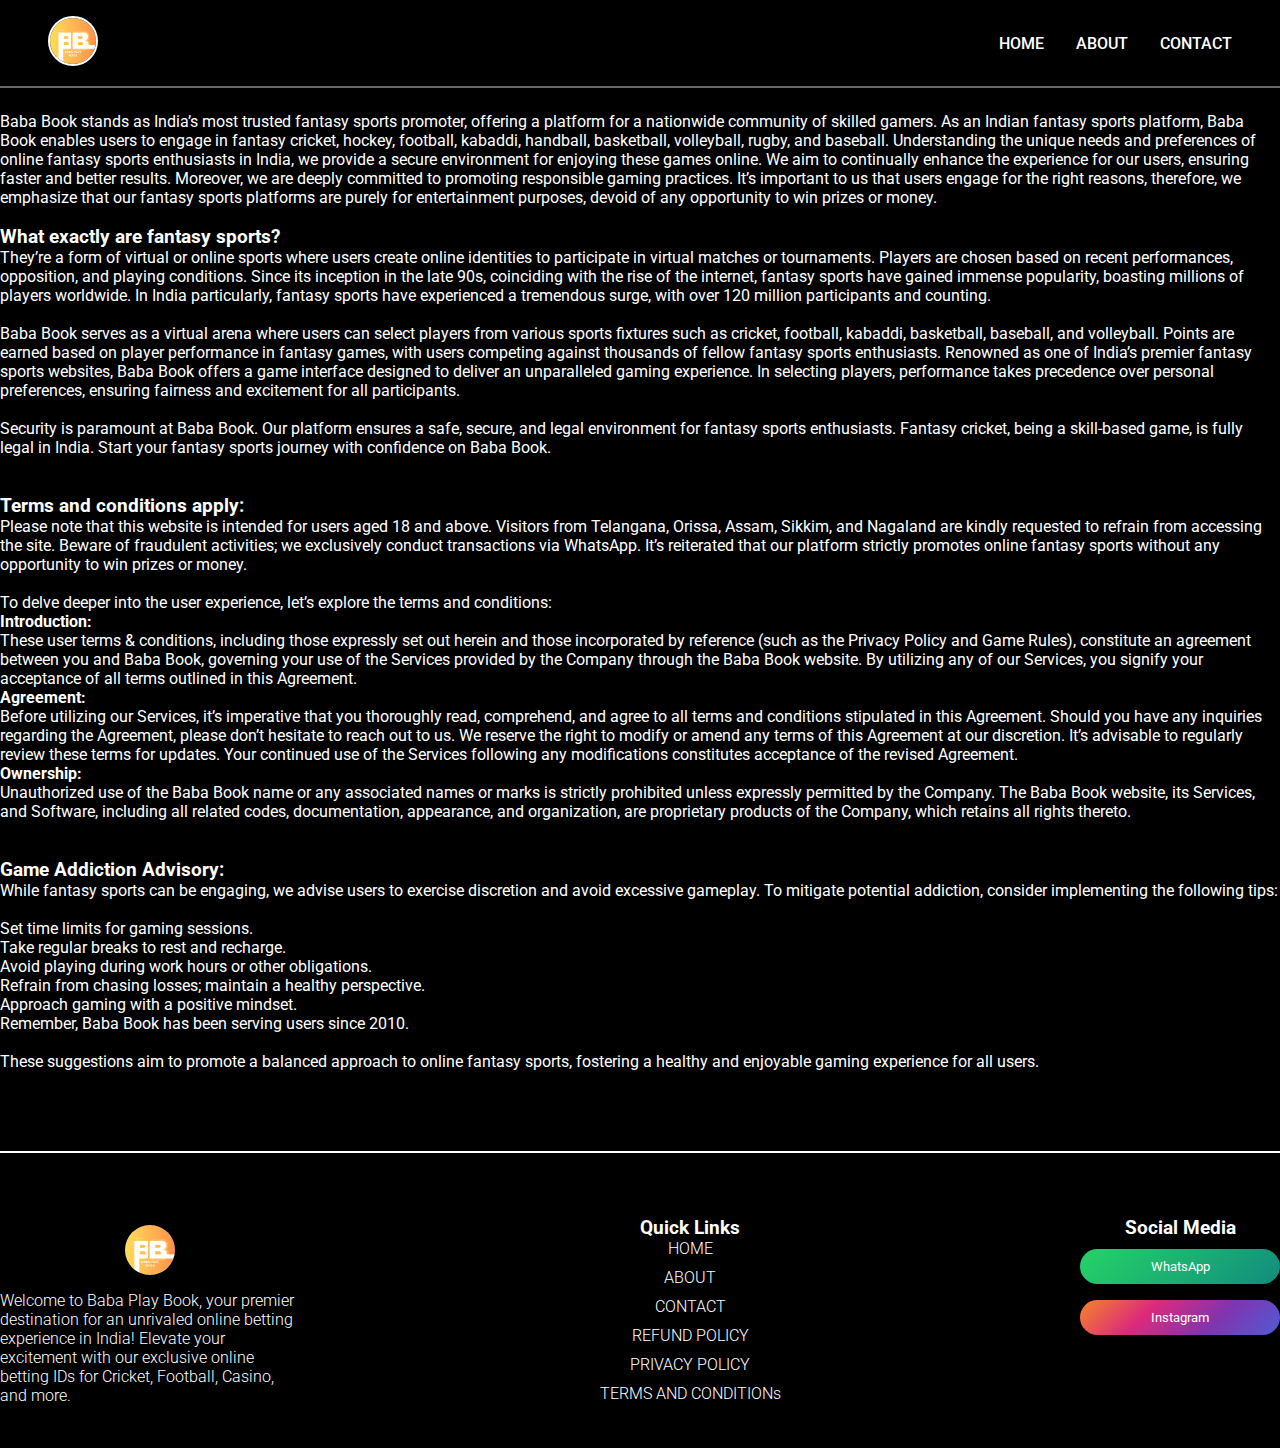
<file: privacy-policy.html>
<!doctype html>
<html lang="en">
<head>
    <meta charset="UTF-8">
    <meta name="viewport"
          content="width=device-width, user-scalable=no, initial-scale=1.0, maximum-scale=1.0, minimum-scale=1.0">
    <meta http-equiv="X-UA-Compatible" content="ie=edge">
    <!-- other links -->
    <link href="https://cdn.jsdelivr.net/npm/bootstrap@5.0.2/dist/css/bootstrap.min.css" rel="stylesheet"
          integrity="sha384-EVSTQN3/azprG1Anm3QDgpJLIm9Nao0Yz1ztcQTwFspd3yD65VohhpuuCOmLASjC" crossorigin="anonymous">
    <link rel="stylesheet" href="https://cdnjs.cloudflare.com/ajax/libs/font-awesome/6.6.0/css/all.min.css"
          integrity="sha512-Kc323vGBEqzTmouAECnVceyQqyqdsSiqLQISBL29aUW4U/M7pSPA/gEUZQqv1cwx4OnYxTxve5UMg5GT6L4JJg=="
          crossorigin="anonymous" referrerpolicy="no-referrer"/>
    <script src="https://cdnjs.cloudflare.com/ajax/libs/jquery/3.7.1/jquery.min.js" integrity="sha512-v2CJ7UaYy4JwqLDIrZUI/4hqeoQieOmAZNXBeQyjo21dadnwR+8ZaIJVT8EE2iyI61OV8e6M8PP2/4hpQINQ/g==" crossorigin="anonymous" referrerpolicy="no-referrer"></script>
    <!-- css -->
    <link href="public/css/style.css" type="text/css" rel="stylesheet">
    <link href="public/css/media-query.css" type="text/css" rel="stylesheet">
    <script src="public/js/script.js"></script>
    <title>Refund Policy</title>
</head>
<body>
<nav>
    <div class="logo">
        <img src="assets/Baba-play-book.png"/>
    </div>
    <div class="nav-items">
        <a href="index.html">Home</a>
        <a href="about-us.html">About</a>
        <a href="contact-us.html">Contact</a>
    </div>
</nav>

<section class="container" id="refundpolicy-page">
    <p>Baba Book stands as India’s most trusted fantasy sports promoter, offering a platform for a nationwide
        community of skilled gamers. As an Indian fantasy sports platform, Baba Book enables users to engage in
        fantasy cricket, hockey, football, kabaddi, handball, basketball, volleyball, rugby, and baseball. Understanding
        the unique needs and preferences of online fantasy sports enthusiasts in India, we provide a secure environment
        for enjoying these games online. We aim to continually enhance the experience for our users, ensuring faster and
        better results. Moreover, we are deeply committed to promoting responsible gaming practices. It’s important to
        us that users engage for the right reasons, therefore, we emphasize that our fantasy sports platforms are purely
        for entertainment purposes, devoid of any opportunity to win prizes or money.</p>

    <br>

    <h3>What exactly are fantasy sports?</h3>
    <p>They’re a form of virtual or online sports where users create online identities to participate in virtual matches
        or tournaments. Players are chosen based on recent performances, opposition, and playing conditions. Since its
        inception in the late 90s, coinciding with the rise of the internet, fantasy sports have gained immense
        popularity, boasting millions of players worldwide. In India particularly, fantasy sports have experienced a
        tremendous surge, with over 120 million participants and counting.
        <br>
        <br>
        Baba Book serves as a virtual arena where users can select players from various sports fixtures such as
        cricket, football, kabaddi, basketball, baseball, and volleyball. Points are earned based on player performance
        in fantasy games, with users competing against thousands of fellow fantasy sports enthusiasts. Renowned as one
        of India’s premier fantasy sports websites, Baba Book offers a game interface designed to deliver an
        unparalleled gaming experience. In selecting players, performance takes precedence over personal preferences,
        ensuring fairness and excitement for all participants.
        <br>
        <br>
        Security is paramount at Baba Book. Our platform ensures a safe, secure, and legal environment for fantasy
        sports enthusiasts. Fantasy cricket, being a skill-based game, is fully legal in India. Start your fantasy
        sports journey with confidence on Baba Book.</p>

    <br>
    <br>
    <h3>Terms and conditions apply:</h3>
    <p>Please note that this website is intended for users aged 18 and above. Visitors from Telangana, Orissa, Assam,
        Sikkim, and Nagaland are kindly requested to refrain from accessing the site. Beware of fraudulent activities;
        we exclusively conduct transactions via WhatsApp. It’s reiterated that our platform strictly promotes online
        fantasy sports without any opportunity to win prizes or money.
        <br>
        <br>
        To delve deeper into the user experience, let’s explore the terms and conditions:
    </p>

    <ol>
        <li>
            <h4>Introduction:</h4>
            <p>These user terms & conditions, including those expressly set out herein and those incorporated by
                reference (such as the Privacy Policy and Game Rules), constitute an agreement between you and Baba
                Book, governing your use of the Services provided by the Company through the Baba Book website. By
                utilizing any of our Services, you signify your acceptance of all terms outlined in this Agreement.</p>
        </li>
        <li>
            <h4>Agreement:</h4>
            <p>Before utilizing our Services, it’s imperative that you thoroughly read, comprehend, and agree to all
                terms and conditions stipulated in this Agreement. Should you have any inquiries regarding the
                Agreement, please don’t hesitate to reach out to us. We reserve the right to modify or amend any terms
                of this Agreement at our discretion. It’s advisable to regularly review these terms for updates. Your
                continued use of the Services following any modifications constitutes acceptance of the revised
                Agreement.</p>
        </li>
        <li>
            <h4>Ownership:</h4>
            <p>Unauthorized use of the Baba Book name or any associated names or marks is strictly prohibited unless
                expressly permitted by the Company. The Baba Book website, its Services, and Software, including all
                related codes, documentation, appearance, and organization, are proprietary products of the Company,
                which retains all rights thereto.</p>
        </li>
    </ol>

    <br>
    <br>

    <h3>Game Addiction Advisory:</h3>
    <p>While fantasy sports can be engaging, we advise users to exercise discretion and avoid excessive gameplay. To
        mitigate potential addiction, consider implementing the following tips:</p>
    <br>
    <ul>
        <li>Set time limits for gaming sessions.</li>
        <li>Take regular breaks to rest and recharge.</li>
        <li>Avoid playing during work hours or other obligations.</li>
        <li>Refrain from chasing losses; maintain a healthy perspective.</li>
        <li>Approach gaming with a positive mindset.</li>
        <li>Remember, Baba Book has been serving users since 2010.</li>
    </ul>

    <br>

    <p>These suggestions aim to promote a balanced approach to online fantasy sports, fostering a healthy and enjoyable
        gaming experience for all users.</p>
</section>


<!--footer-->
<section class="container" id="footer">
    <div class="footer-1">
        <img src="assets/Baba-play-book.png" alt="logo" class="logo">
        <p>Welcome to Baba Play Book, your premier destination for an unrivaled online betting experience in India!
            Elevate your excitement with our exclusive online betting IDs for Cricket, Football, Casino, and more.
        </p>
    </div>
    <div class="footer-2">
        <h3>Quick Links</h3>
        <ul>
            <li><a href="index.html">HOME</a></li>
            <li><a href="about-us.html">ABOUT</a></li>
            <li><a href="contact-us.html">CONTACT</a></li>
            <li><a href="refund-policy.html">REFUND POLICY</a></li>
            <li><a href="privacy-policy.html">PRIVACY POLICY</a></li>
            <li><a href="terms.html">TERMS AND CONDITIONs</a></li>
        </ul>
    </div>
    <div class="footer-3">
        <h3>Social Media</h3>
        <div>
            <div class="link-buttons">
                <button class="whatsapp">WhatsApp <i class="fa-brands fa-whatsapp"></i></button>
                <button class="instagram">Instagram <i class="fa-brands fa-instagram"></i></button>
<!--                <button class="facebook">Facebook <i class="fa-brands fa-facebook"></i></button>-->
            </div>
        </div>
    </div>
</section>
<p class="text-light text-center"> Copyright © 2024 Baba Book | All Rights Reserved</p>
</body>
</html>
</file>
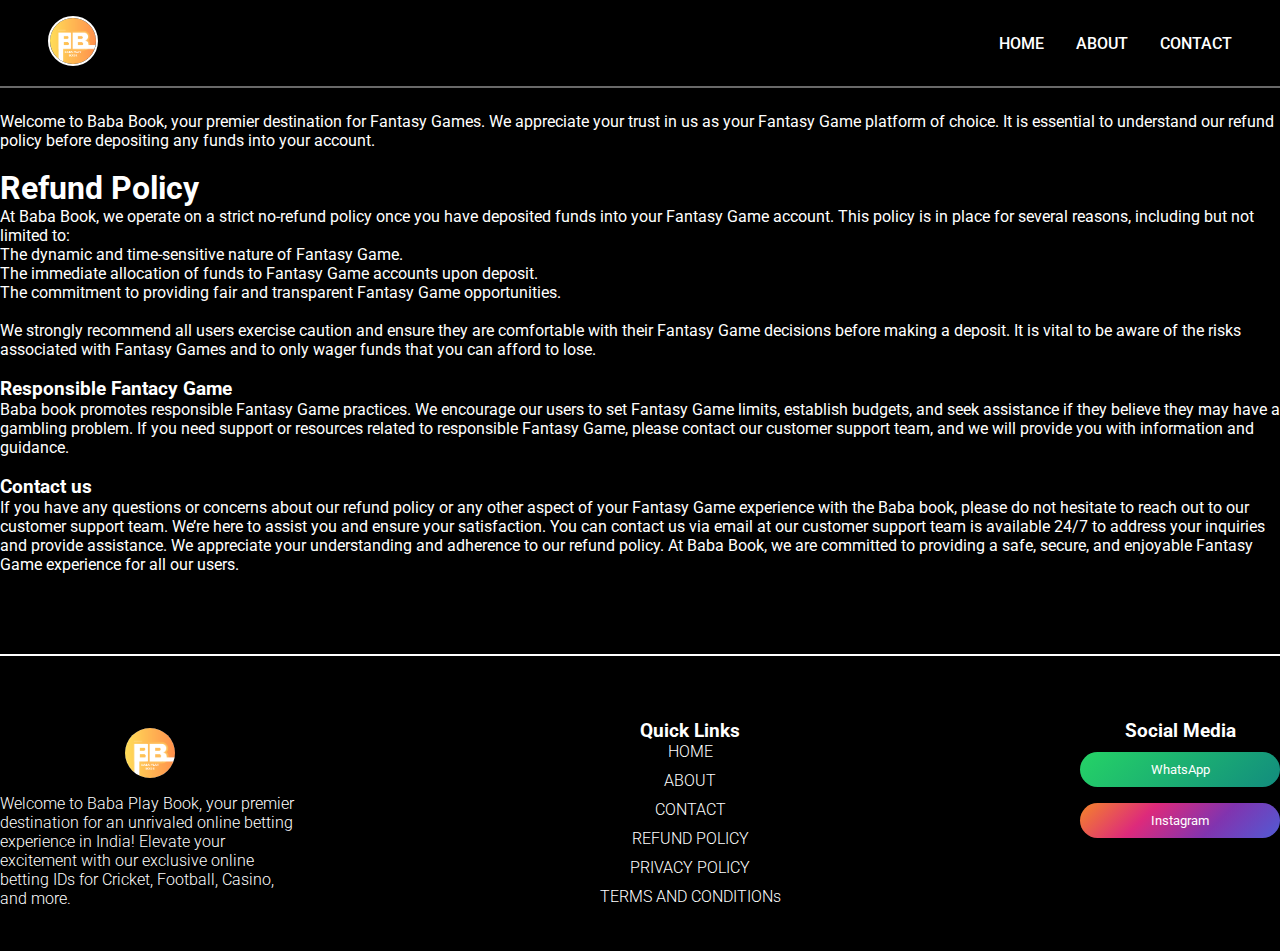
<file: refund-policy.html>
<!doctype html>
<html lang="en">
<head>
    <meta charset="UTF-8">
    <meta name="viewport"
          content="width=device-width, user-scalable=no, initial-scale=1.0, maximum-scale=1.0, minimum-scale=1.0">
    <meta http-equiv="X-UA-Compatible" content="ie=edge">
    <!-- other links -->
    <link href="https://cdn.jsdelivr.net/npm/bootstrap@5.0.2/dist/css/bootstrap.min.css" rel="stylesheet"
          integrity="sha384-EVSTQN3/azprG1Anm3QDgpJLIm9Nao0Yz1ztcQTwFspd3yD65VohhpuuCOmLASjC" crossorigin="anonymous">
    <link rel="stylesheet" href="https://cdnjs.cloudflare.com/ajax/libs/font-awesome/6.6.0/css/all.min.css"
          integrity="sha512-Kc323vGBEqzTmouAECnVceyQqyqdsSiqLQISBL29aUW4U/M7pSPA/gEUZQqv1cwx4OnYxTxve5UMg5GT6L4JJg=="
          crossorigin="anonymous" referrerpolicy="no-referrer"/>
    <script src="https://cdnjs.cloudflare.com/ajax/libs/jquery/3.7.1/jquery.min.js" integrity="sha512-v2CJ7UaYy4JwqLDIrZUI/4hqeoQieOmAZNXBeQyjo21dadnwR+8ZaIJVT8EE2iyI61OV8e6M8PP2/4hpQINQ/g==" crossorigin="anonymous" referrerpolicy="no-referrer"></script>
    <!-- css -->
    <link href="public/css/style.css" type="text/css" rel="stylesheet">
    <link href="public/css/media-query.css" type="text/css" rel="stylesheet">
    <script src="public/js/script.js"></script>
    <title>Refund Policy</title>
</head>
<body>
<nav>
    <div class="logo">
        <img src="assets/Baba-play-book.png"/>
    </div>
    <div class="nav-items">
        <a href="index.html">Home</a>
        <a href="about-us.html">About</a>
        <a href="contact-us.html">Contact</a>
    </div>
</nav>

<section class="container" id="refundpolicy-page">
    <p>Welcome to Baba Book, your premier destination for Fantasy Games. We appreciate your trust in us as your
        Fantasy Game platform of choice. It is essential to understand our refund policy before depositing any funds
        into your account.</p>
    <br>

    <h1>Refund Policy</h1>
    <p>At Baba Book, we operate on a strict no-refund policy once you have deposited funds into your Fantasy Game
        account. This policy is in place for several reasons, including but not limited to:</p>

    <ul>
        <li>The dynamic and time-sensitive nature of Fantasy Game.</li>
        <li>The immediate allocation of funds to Fantasy Game accounts upon deposit.</li>
        <li>The commitment to providing fair and transparent Fantasy Game opportunities.</li>
    </ul>

    <br>

    <p>We strongly recommend all users exercise caution and ensure they are comfortable with their Fantasy Game
        decisions before making a deposit. It is vital to be aware of the risks associated with Fantasy Games and to
        only wager funds that you can afford to lose.</p>

    <br>

    <h3>Responsible Fantacy Game</h3>
    <p>Baba book promotes responsible Fantasy Game practices. We encourage our users to set Fantasy Game limits,
        establish budgets, and seek assistance if they believe they may have a gambling problem. If you need support or
        resources related to responsible Fantasy Game, please contact our customer support team, and we will provide you
        with information and guidance.</p>

    <br>

    <h3>Contact us</h3>
    <p>If you have any questions or concerns about our refund policy or any other aspect of your Fantasy Game experience
        with the Baba book, please do not hesitate to reach out to our customer support team. We’re here to assist
        you and ensure your satisfaction.

        You can contact us via email at our customer support team is available 24/7 to address your inquiries and
        provide assistance.

        We appreciate your understanding and adherence to our refund policy. At Baba Book, we are committed to
        providing a safe, secure, and enjoyable Fantasy Game experience for all our users.</p>

</section>


<!--footer-->
<section class="container" id="footer">
    <div class="footer-1">
        <img src="assets/Baba-play-book.png" alt="logo" class="logo">
        <p>Welcome to Baba Play Book, your premier destination for an unrivaled online betting experience in India!
            Elevate your excitement with our exclusive online betting IDs for Cricket, Football, Casino, and more.
        </p>
    </div>
    <div class="footer-2">
        <h3>Quick Links</h3>
        <ul>
            <li><a href="index.html">HOME</a></li>
            <li><a href="about-us.html">ABOUT</a></li>
            <li><a href="contact-us.html">CONTACT</a></li>
            <li><a href="refund-policy.html">REFUND POLICY</a></li>
            <li><a href="privacy-policy.html">PRIVACY POLICY</a></li>
            <li><a href="terms.html">TERMS AND CONDITIONs</a></li>
        </ul>
    </div>
    <div class="footer-3">
        <h3>Social Media</h3>
        <div>
            <div class="link-buttons">
                <button class="whatsapp">WhatsApp <i class="fa-brands fa-whatsapp"></i></button>
                <button class="instagram">Instagram <i class="fa-brands fa-instagram"></i></button>
<!--                <button class="facebook">Facebook <i class="fa-brands fa-facebook"></i></button>-->
            </div>
        </div>
    </div>
</section>
<p class="text-light text-center"> Copyright © 2024 Baba Book | All Rights Reserved</p>
</body>
</html>
</file>
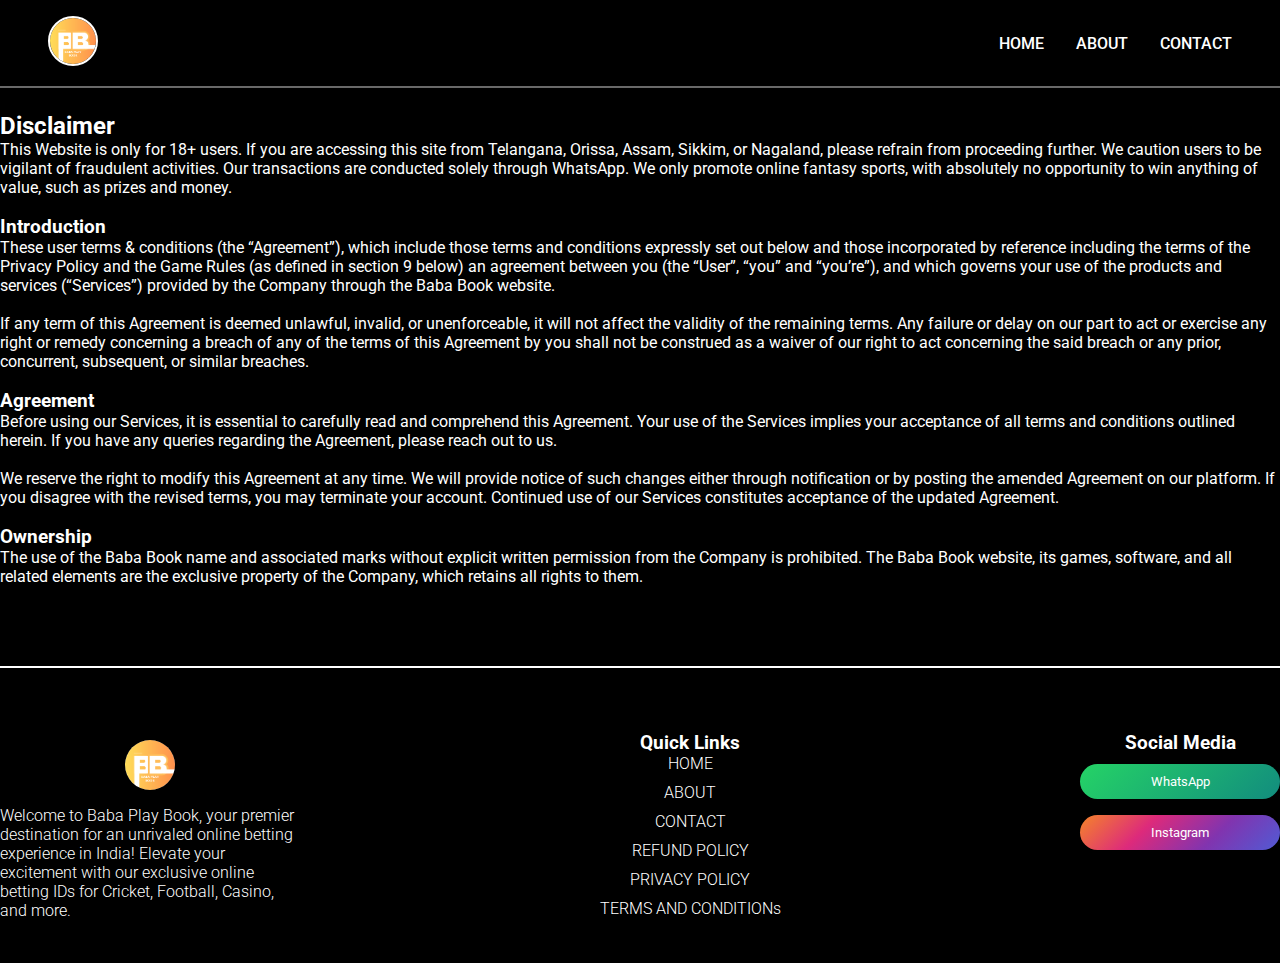
<file: terms.html>
<!doctype html>
<html lang="en">
<head>
    <meta charset="UTF-8">
    <meta name="viewport"
          content="width=device-width, user-scalable=no, initial-scale=1.0, maximum-scale=1.0, minimum-scale=1.0">
    <meta http-equiv="X-UA-Compatible" content="ie=edge">
    <!-- other links -->
    <link href="https://cdn.jsdelivr.net/npm/bootstrap@5.0.2/dist/css/bootstrap.min.css" rel="stylesheet"
          integrity="sha384-EVSTQN3/azprG1Anm3QDgpJLIm9Nao0Yz1ztcQTwFspd3yD65VohhpuuCOmLASjC" crossorigin="anonymous">
    <link rel="stylesheet" href="https://cdnjs.cloudflare.com/ajax/libs/font-awesome/6.6.0/css/all.min.css"
          integrity="sha512-Kc323vGBEqzTmouAECnVceyQqyqdsSiqLQISBL29aUW4U/M7pSPA/gEUZQqv1cwx4OnYxTxve5UMg5GT6L4JJg=="
          crossorigin="anonymous" referrerpolicy="no-referrer"/>
    <script src="https://cdnjs.cloudflare.com/ajax/libs/jquery/3.7.1/jquery.min.js" integrity="sha512-v2CJ7UaYy4JwqLDIrZUI/4hqeoQieOmAZNXBeQyjo21dadnwR+8ZaIJVT8EE2iyI61OV8e6M8PP2/4hpQINQ/g==" crossorigin="anonymous" referrerpolicy="no-referrer"></script>
    <!-- css -->
    <link href="public/css/style.css" type="text/css" rel="stylesheet">
    <link href="public/css/media-query.css" type="text/css" rel="stylesheet">
    <script src="public/js/script.js"></script>
    <title>Refund Policy</title>
</head>
<body>
<nav>
    <div class="logo">
        <img src="assets/Baba-play-book.png" alter="logo"/>
    </div>
    <div class="nav-items">
        <a href="index.html">Home</a>
        <a href="about-us.html">About</a>
        <a href="contact-us.html">Contact</a>
    </div>
</nav>

<section class="container" id="refundpolicy-page">
    <h2 class="text-danger fw-bold">Disclaimer</h2>
    <p>This Website is only for 18+ users. If you are accessing this site from Telangana, Orissa, Assam, Sikkim, or
        Nagaland, please refrain from proceeding further. We caution users to be vigilant of fraudulent activities. Our
        transactions are conducted solely through WhatsApp. We only promote online fantasy sports, with absolutely no
        opportunity to win anything of value, such as prizes and money.</p>

    <br>
    <h3>Introduction</h3>
    <p>These user terms & conditions (the “Agreement”), which include those terms and conditions expressly set out below
        and those incorporated by reference including the terms of the Privacy Policy and the Game Rules (as defined in
        section 9 below) an agreement between you (the “User”, “you” and “you’re”), and which governs your use of the
        products and services (“Services”) provided by the Company through the Baba Book website.
        <br>
        <br>
        If any term of this Agreement is deemed unlawful, invalid, or unenforceable, it will not affect the validity of
        the remaining terms. Any failure or delay on our part to act or exercise any right or remedy concerning a breach
        of any of the terms of this Agreement by you shall not be construed as a waiver of our right to act concerning
        the said breach or any prior, concurrent, subsequent, or similar breaches.</p>

    <br>

    <h3>Agreement</h3>
    <p>Before using our Services, it is essential to carefully read and comprehend this Agreement. Your use of the
        Services implies your acceptance of all terms and conditions outlined herein. If you have any queries regarding
        the Agreement, please reach out to us.
        <br>
        <br>
        We reserve the right to modify this Agreement at any time. We will provide notice of such changes either through
        notification or by posting the amended Agreement on our platform. If you disagree with the revised terms, you
        may terminate your account. Continued use of our Services constitutes acceptance of the updated Agreement.</p>
    <br>

    <h3>Ownership</h3>
    <p>The use of the Baba Book name and associated marks without explicit written permission from the Company is
        prohibited. The Baba Book website, its games, software, and all related elements are the exclusive property
        of the Company, which retains all rights to them.</p>
</section>


<!--footer-->
<section class="container" id="footer">
    <div class="footer-1">
        <img src="assets/Baba-play-book.png" alt="logo" class="logo">
        <p>Welcome to Baba Play Book, your premier destination for an unrivaled online betting experience in India!
            Elevate your excitement with our exclusive online betting IDs for Cricket, Football, Casino, and more.
        </p>
    </div>
    <div class="footer-2">
        <h3>Quick Links</h3>
        <ul>
            <li><a href="index.html">HOME</a></li>
            <li><a href="about-us.html">ABOUT</a></li>
            <li><a href="contact-us.html">CONTACT</a></li>
            <li><a href="refund-policy.html">REFUND POLICY</a></li>
            <li><a href="privacy-policy.html">PRIVACY POLICY</a></li>
            <li><a href="terms.html">TERMS AND CONDITIONs</a></li>
        </ul>
    </div>
    <div class="footer-3">
        <h3>Social Media</h3>
        <div>
            <div class="link-buttons">
                <button class="whatsapp">WhatsApp <i class="fa-brands fa-whatsapp"></i></button>
                <button class="instagram">Instagram <i class="fa-brands fa-instagram"></i></button>
<!--                <button class="facebook">Facebook <i class="fa-brands fa-facebook"></i></button>-->
            </div>
        </div>
    </div>
</section>
<p class="text-light text-center"> Copyright © 2024 Baba Book | All Rights Reserved</p>
</body>
</html>
</file>
<file: public/css/style.css>
@import url('https://fonts.googleapis.com/css2?family=Poppins:ital,wght@0,100;0,200;0,300;0,400;0,500;0,600;0,700;0,800;0,900;1,100;1,200;1,300;1,400;1,500;1,600;1,700;1,800;1,900&family=Roboto:ital,wght@0,100;0,300;0,400;0,500;0,700;0,900;1,100;1,300;1,400;1,500;1,700;1,900&display=swap');

* {
    margin: 0;
    padding: 0;
    box-sizing: border-box;
    font-family: "Roboto", sans-serif;
}

html, body {
    width: 100%;
    height: 100%;
    background: black;
}

nav {
    width: 100%;
    height: fit-content;
    top: 0;
    position: fixed;
    background-color: black;
    padding: 1rem 3rem;
    display: flex;
    color: #ececec;
    align-items: center;
    justify-content: space-between;
    z-index: 999;
    border-bottom: 2px solid dimgrey;
}

nav img {
    width: 50px;
    height: 50px;
    border-radius: 999px;
    border: 2px solid white;
}

img.logo {
    border-radius: 999px;
}

nav > .nav-items {
    display: flex;
    gap: 2rem;
}

nav a {
    color: white;
    cursor: pointer;
    font-weight: 500;
    text-decoration: none;
    text-transform: uppercase;
    transition: all .3s ease-in-out;
}

nav a:hover {
    color: cornflowerblue;
    transform: translateY(-5px);
}

/*main content*/
.main-contents {
    padding-top: 8rem;
    width: 100%;
    height: 100vh;
    overflow: hidden;
    position: relative;
    z-index: 1;
}

.main-contents .background {
    width: 100%;
    height: 100%;
    position: absolute;
    top: 0;
    left: 0;
    z-index: -1;
}

.main-contents .background::before {
    content: "";
    position: absolute;
    inset: 0;
    width: 100%;
    height: 100%;
    z-index: 1;
    background-color: rgba(0, 0, 0, 0.5);
}

.main-contents .background img {
    width: 100%;
    height: 100%;
    object-fit: cover;
    object-position: center;
    position: relative;
    z-index: 0;
}

.main-contents .contents {
    position: absolute;
    top: 50%;
    transform: translateY(-50%);
    padding-left: 10rem;
    display: flex;
    flex-direction: column;
    /*gap: 10px;*/
    margin: 0;
}

.main-contents .contents h1 {
    text-transform: uppercase;
    color: yellow;
    font-weight: bold;
    font-size: 7rem;
    margin: 0;
    padding: 0;
}

.main-contents .contents p {
    color: white;
    font-size: 1.2rem;
    margin: 0;
}

.main-contents .contents h3 {
    color: white;
    font-size: 1.5rem;
    margin: 0;
}

.link-buttons {
    margin-top: 10px;
    display: flex;
    gap: 1rem;
}

.link-buttons button {
    /*font-size: 1.2rem;*/
    width: 200px;
    padding: 10px 0;
    border: none;
    border-radius: 999px;

}

/* WhatsApp Button */
button.whatsapp {
    background: linear-gradient(135deg, #25D366, #128C7E);
    border: none;
    padding: 10px 20px;
    color: white;
    /*font-size: 16px;*/
    border-radius: 999px;
    cursor: pointer;
    transition: box-shadow 0.3s ease, transform 0.3s ease;
}

button.whatsapp:hover {
    box-shadow: 0 0 10px #25D366, 0 0 20px #25D366, 0 0 30px #25D366;
    transform: scale(1.05);
}

/* Instagram Button */
button.instagram {
    background: linear-gradient(135deg, #F58529, #DD2A7B, #8134AF, #515BD4);
    border: none;
    padding: 10px 20px;
    color: white;
    /*font-size: 16px;*/
    border-radius: 999px;
    cursor: pointer;
    transition: box-shadow 0.3s ease, transform 0.3s ease;
}

button.instagram:hover {
    box-shadow: 0 0 10px #DD2A7B, 0 0 20px #DD2A7B, 0 0 30px #DD2A7B;
    transform: scale(1.05);
}

/* Facebook Button */
button.facebook {
    background: linear-gradient(135deg, #1877F2, #003D99);
    border: none;
    padding: 10px 20px;
    color: white;
    /*font-size: 16px;*/
    border-radius: 999px;
    cursor: pointer;
    transition: box-shadow 0.3s ease, transform 0.3s ease;
}

button.facebook:hover {
    box-shadow: 0 0 10px #1877F2, 0 0 20px #1877F2, 0 0 30px #1877F2;
    transform: scale(1.05);
}


/*about us section */
#about-us {
    width: 100%;
    padding: 2rem;
    display: flex;
    flex-direction: column;
    justify-content: space-between;
    background: black;
}

#about-us .aboutus-contents {
    display: flex;
    flex-direction: column;
}

#about-us .aboutus-contents p {
    font-size: 1.1rem;
    color: gainsboro;
    /*color: white;*/
    max-width: 90%;
    text-transform: lowercase;
}

#about-us .aboutus-contents h3 {
    text-transform: uppercase;
    color: yellow;
    font-size: 3rem;
    flex-shrink: 0;
}

#about-us .aboutus-img {
    width: 400px;
    height: 400px;
    overflow: hidden;
    border-radius: 10px;
    flex-shrink: 0;
}

#about-us .aboutus-img img {
    width: 100%;
    height: 100%;
    object-fit: cover;
    object-position: center;
}

#about-us button {
    padding: 1rem;
}

#card-section {
    width: 100%;
    height: auto;
    padding: 2rem;
    background: black;
}

#card-section > h2 {
    text-align: center;
    text-transform: uppercase;
    color: yellow;
    font-weight: bold;
    font-size: 2rem;
}

#card-section > h2 > span {
    color: red;
    font-size: 2.5rem;
}

#card-section > p {
    text-align: center;
    color: white;
    font-size: 1.5rem;
}

.card-contents {
    margin-top: 3rem;
    display: flex;
    gap: 2rem;
    flex-wrap: wrap;
    justify-content: center;
}

.card-contents .box {
    width: 350px;
    min-height: 300px;
    padding: 1.5rem;
    background: white;
    border-radius: 10px;
    text-align: center;
    box-shadow: 0 0 15px 5px rgba(0, 150, 255, 0.5),
    0 0 20px 10px rgba(0, 150, 255, 0.3);

    transition: all 0.2s ease-out;
}

.card-contents .box:hover {
    transform: translateY(-5px);
}

.card-contents .box .box-img {
    margin: 0 auto;
    width: 60px;
    height: 60px;
}

.card-contents .box .box-img img {
    width: 100%;
    height: 100%;
}

.card-contents .box .box-header {
    font-size: 1.2rem;
    font-weight: bold;
}

.card-contents .box .box-text {
    color: #515151;
}


/*payment section*/
#payment-section {
    width: 100%;
    height: auto;
    padding: 2rem;
}

#payment-section > h2 {
    color: yellow;
    font-weight: bold;
    font-size: 2rem;
    text-align: center;
    text-transform: uppercase;
    margin-top: 3rem;
}

#payment-section > p {
    text-align: center;
    color: white;
}

.slider {
    width: 100%;
    overflow: hidden;
    position: relative;
}

.slide-track {
    display: flex;
    width: calc(100% * 2.2);
    animation: scroll 60s linear infinite;
}

.slide {
    height: 150px;
    flex-shrink: 0;
    object-fit: contain;
    width: calc(100% / 10);
}

@keyframes scroll {
    0% {
        transform: translateX(0);
    }
    100% {
        transform: translateX(-50%);
    }
}

#get-Id {
    width: 100%;
    height: auto;
    padding: 2rem;
    color: white;
}

#get-Id > h2 {
    color: yellow;
    text-align: center;
    font-weight: bold;
    padding-top: 5rem;
}

#get-Id > p {
    text-align: center;
    font-size: 1.3rem;
}

#get-Id > .box-container {
    margin-top: 2rem;
    display: flex;
    gap: 2rem;
    flex-wrap: wrap;
    justify-content: center;
}

#get-Id .box {
    width: 300px;
    height: 200px;
    background: white;
    border-radius: 10px;
    padding: 1rem;
    color: black;
    box-shadow: 0 0 15px 5px rgba(0, 150, 255, 0.5),
    0 0 20px 10px rgba(0, 150, 255, 0.3);

    transition: all 0.2s ease-out;
}

#get-Id .box:hover {
    transform: translateY(-5px);
}

#get-Id .box-header {
    font-weight: bold;
    font-size: 1.3rem;
}

/*
    here add the css for text slide
*/

/*footer*/
#footer {
    margin-top: 5rem;
    display: flex;
    justify-content: space-between;
    color: white;
    border-top: 2px solid white;
    padding-top: 4rem;
    padding-bottom: 1rem;
    flex-wrap: wrap;
}

.footer-1 {
    max-width: 300px;
    flex-grow: 0;
    display: flex;
    flex-direction: column;
    justify-content: center;
    gap: 1rem;
    font-weight: 300;
}

.footer-1 > img {
    margin: 0 auto;
    width: 50px;
    height: 50px;
}

.footer-2 > h3 {
    text-align: center;
}

.footer-2 > ul {
    list-style: none;
    padding: 0;
    margin: 0;
}

.footer-2 > ul li {
    cursor: pointer;
    margin-bottom: 10px;
    text-align: center;
}

.footer-2 > ul li a {
    color: white;
    font-weight: 300;
    text-decoration: none;
}

.footer-3 h3 {
    text-align: center;
}

.footer-3 .link-buttons {
    flex-direction: column;
}

/*about page css*/
.aboutpage-img {
    width: 100%;
    height: 300px;
    overflow: hidden;
}

.aboutpage-img img {
    width: 100%;
    height: 100%;
    object-fit: cover;
    object-position: center;
}

#aboutpage-section {
    margin-top: 3rem;
    color: white;

}

/*contact us page*/
#contactus-page {
    margin-top: 2rem;
    width: 100%;
    display: flex;
    justify-content: center;
}

.form-container {
    max-width: 600px;
    color: white;
}

.form-container h2 {
    font-size: 3rem;
    border-bottom: 5px solid yellow;
}

.form-container p {
    font-size: 0.9rem;
}

.form-container form {
    display: flex;
    flex-direction: column;
    gap: 10px;
}

.form-container button {
    border: none;
    width: 100%;
}

/*refund page*/
#refundpolicy-page {
    padding-top: 7rem;
    color: white;
}
</file>
<file: public/css/media-query.css>
/* Mobile devices (small screens) */
@media (max-width: 480px) {
    .main-contents .contents {

        padding: 0 1rem;
    }

    .main-contents .contents h1 {
        font-size: 3rem;
    }

    .link-buttons {
        margin-top: 20px;
        flex-direction: column;
        align-items: center;
    }
}

/* Mobile devices (larger screens) */
@media (min-width: 481px) and (max-width: 767px) {
    .main-contents .contents {
        padding: 0 1.5rem;
    }

    .main-contents .contents h1 {
        font-size: 3rem;
    }

    .link-buttons {
        flex-wrap: wrap;
        /*flex-direction: column;*/
        /*align-items: center;*/
    }
}

/* Tablets */
@media (min-width: 768px) and (max-width: 1024px) {
    .main-contents .contents {
        padding-left: 4rem;
    }

    .main-contents .contents h1 {
        font-size: 4rem;
    }
}

@media (min-width: 1025px) and (max-width: 1279px) {
    .main-contents .contents {
        padding-left: 6rem;
    }

    .main-contents .contents h1 {
        font-size: 5rem;
    }

}

/*min-width media query*/
@media screen and (max-width: 767px) {
    nav {
        padding: 10px 1rem;
    }

    nav img {
        width: 40px;
        height: 40px;
    }

    nav a {
        font-size: 0.8rem;
    }

    .slide-track {
        width: calc(100% * 6);
        column-gap: 1rem;
    }

    #about-us button {
        margin: 0 auto;
    }

    #about-us .aboutus-img {
        margin: 0 auto;
        border: 1px solid white;
    }

    #about-us .aboutus-content-wrapper {
        flex-direction: column;
    }

    #footer {
        flex-direction: column;
        justify-content: center;
        gap: 2rem;
        text-align: center;
    }

    .footer-1 {
        max-width: 100%;
    }

    .main-contents {
        margin-top: 2rem;
    }
}

@media screen and (max-width: 1024px) {
    #about-us .aboutus-img {
        width: 300px;
        height: 300px;
    }

    #about-us .aboutus-contents h3 {
        font-size: 2rem;
    }
}
</file>
